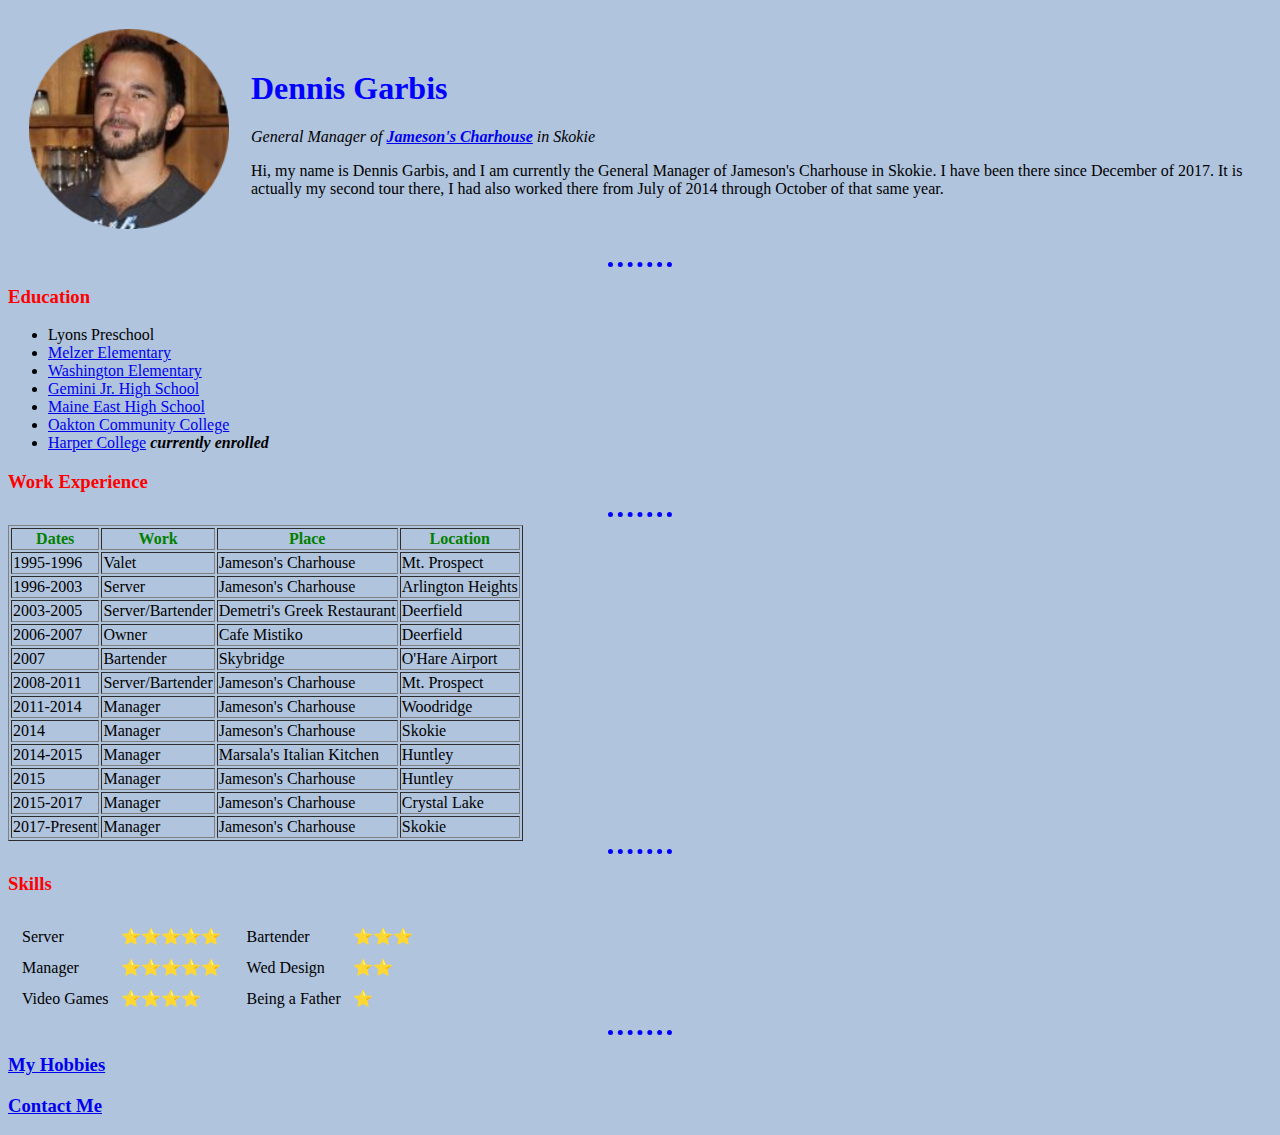
<file: index.html>
<!DOCTYPE html>
<html lang="en" dir="ltr">
  <head>
    <meta charset="utf-8" />
    <title>Dennis's Personal Site</title>
    <link rel="stylesheet" href="styles.css" />
  </head>

  <body>
    <table cellspacing="20">
      <tr>
        <td>
          <img
            src="images/Dennis circle FB.png"
            alt="Dennis Garbis profile picture"
          />
        </td>
        <td>
          <h1>Dennis Garbis</h1>
          <p>
            <em
              >General Manager of
              <strong
                ><a href="http://www.jamesons-charhouse.com/locations/skokie/"
                  >Jameson's Charhouse</a
                ></strong
              >
              in Skokie</em
            >
          </p>
          <p>
            Hi, my name is Dennis Garbis, and I am currently the General Manager
            of Jameson's Charhouse in Skokie. I have been there since December
            of 2017. It is actually my second tour there, I had also worked
            there from July of 2014 through October of that same year.
          </p>
        </td>
      </tr>
    </table>

    <hr />
    <h3>Education</h3>
    <ul>
      <li>Lyons Preschool</li>
      <li><a href="https://www.emsd63.org/melzer">Melzer Elementary</a></li>
      <li>
        <a href="https://www.emsd63.org/washington">Washington Elementary</a>
      </li>
      <li>
        <a href="https://www.emsd63.org/gemini">Gemini Jr. High School</a>
      </li>
      <li><a href="https://east.maine207.org/">Maine East High School</a></li>
      <li><a href="https://www.oakton.edu/">Oakton Community College</a></li>
      <li>
        <a href="https://www.harpercollege.edu">Harper College</a>
        <em><strong>currently enrolled</strong></em>
      </li>
    </ul>
    <h3>Work Experience</h3>
    <hr />
    <table border="1">
      <thead>
        <tr>
          <th>Dates</th>
          <th>Work</th>
          <th>Place</th>
          <th>Location</th>
        </tr>
      </thead>
      <tbody>
        <tr>
          <td>1995-1996</td>
          <td>Valet</td>
          <td>Jameson's Charhouse</td>
          <td>Mt. Prospect</td>
        </tr>
        <tr>
          <td>1996-2003</td>
          <td>Server</td>
          <td>Jameson's Charhouse</td>
          <td>Arlington Heights</td>
        </tr>
        <tr>
          <td>2003-2005</td>
          <td>Server/Bartender</td>
          <td>Demetri's Greek Restaurant</td>
          <td>Deerfield</td>
        </tr>
        <tr>
          <td>2006-2007</td>
          <td>Owner</td>
          <td>Cafe Mistiko</td>
          <td>Deerfield</td>
        </tr>
        <tr>
          <td>2007</td>
          <td>Bartender</td>
          <td>Skybridge</td>
          <td>O'Hare Airport</td>
        </tr>
        <tr>
          <td>2008-2011</td>
          <td>Server/Bartender</td>
          <td>Jameson's Charhouse</td>
          <td>Mt. Prospect</td>
        </tr>
        <tr>
          <td>2011-2014</td>
          <td>Manager</td>
          <td>Jameson's Charhouse</td>
          <td>Woodridge</td>
        </tr>
        <tr>
          <td>2014</td>
          <td>Manager</td>
          <td>Jameson's Charhouse</td>
          <td>Skokie</td>
        </tr>
        <tr>
          <td>2014-2015</td>
          <td>Manager</td>
          <td>Marsala's Italian Kitchen</td>
          <td>Huntley</td>
        </tr>
        <tr>
          <td>2015</td>
          <td>Manager</td>
          <td>Jameson's Charhouse</td>
          <td>Huntley</td>
        </tr>
        <tr>
          <td>2015-2017</td>
          <td>Manager</td>
          <td>Jameson's Charhouse</td>
          <td>Crystal Lake</td>
        </tr>
        <tr>
          <td>2017-Present</td>
          <td>Manager</td>
          <td>Jameson's Charhouse</td>
          <td>Skokie</td>
        </tr>
      </tbody>
    </table>
    <hr />
    <h3>Skills</h3>

    <table>
      <tr>
        <td>
          <table cellspacing="10">
            <tr>
              <td>Server</td>
              <td>⭐⭐⭐⭐⭐</td>
            </tr>
            <tr>
              <td>Manager</td>
              <td>⭐⭐⭐⭐⭐</td>
            </tr>
            <tr>
              <td>Video Games</td>
              <td>⭐⭐⭐⭐</td>
            </tr>
          </table>
        </td>
        <td>
          <table cellspacing="10">
            <tr>
              <td>Bartender</td>
              <td>⭐⭐⭐</td>
            </tr>
            <tr>
              <td>Wed Design</td>
              <td>⭐⭐</td>
            </tr>
            <tr>
              <td>Being a Father</td>
              <td>⭐</td>
            </tr>
          </table>
        </td>
      </tr>
    </table>
    <hr />

    <h3><a href="hobbies.html">My Hobbies</a></h3>
    <h3><a href="contact.html">Contact Me</a></h3>
  </body>
</html>
</file>
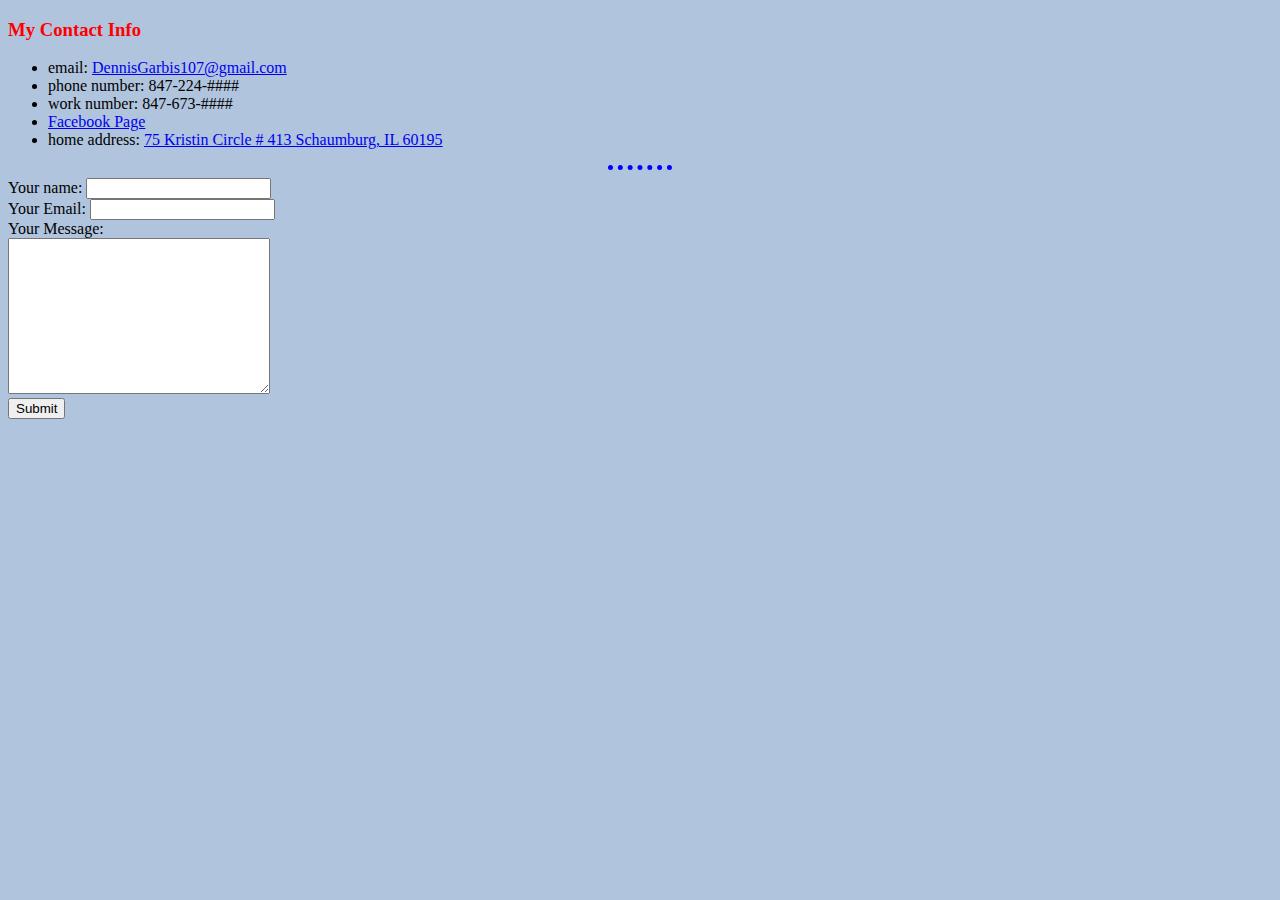
<file: contact.html>
<!DOCTYPE html>
<html lang="en" dir="ltr">
  <head>
    <meta charset="utf-8" />
    <title>My Contact Info</title>
    <link rel="stylesheet" href="styles.css">
  </head>

  <body>
    <h3>My Contact Info</h3>
    <ul>
      <li>
        email:
        <a href="https://mail.google.com/mail/u/0/#inbox"
          >DennisGarbis107@gmail.com</a
        >
      </li>
      <li>phone number: 847-224-####</li>
      <li>work number: 847-673-####</li>
      <li>
        <a href="https://www.facebook.com/dennis.garbis.5/">Facebook Page</a>
      </li>
      <li>
        home address:
        <a
          href="https://www.google.com/maps/place/75+Kristin+Cir,+Schaumburg,+IL+60195/@42.05949,-88.0848568,17z/data=!3m1!4b1!4m5!3m4!1s0x880faf5700cb97a9:0x2eddeac63fb80d7b!8m2!3d42.059486!4d-88.0826681"
          >75 Kristin Circle # 413 Schaumburg, IL 60195</a
        >
      </li>
    </ul>
    <hr />
    <form
      action="mailto:DennisGarbis107@gmail.com"
      method="post"
      enctype="text/plain"
    >
      <label>Your name:</label>
      <input type="text" name="yourName" value="" /><br />
      <label>Your Email:</label>
      <input type="email" name="yourEmail" value="" /><br />
      <label>Your Message:</label><br />
      <textarea name="yourMessage" rows="10" cols="30"></textarea><br />
      <input type="submit" name="" />
    </form>
  </body>
</html>
</file>
<file: styles.css>
body {
  background-color: lightsteelblue;
}
h1 {
  color: blue;
  font-family: papyrus;
}
h3 {
  color: red;
  font-family: Harrington;
}
hr {
  border-style: none;
  border-top-style: dotted;
  border-color: blue;
  border-width: 5px;
  width: 5%;
}
img {
  height: 200px;
}
th {
  color: green;
  font-family: fantasy;
}
</file>
